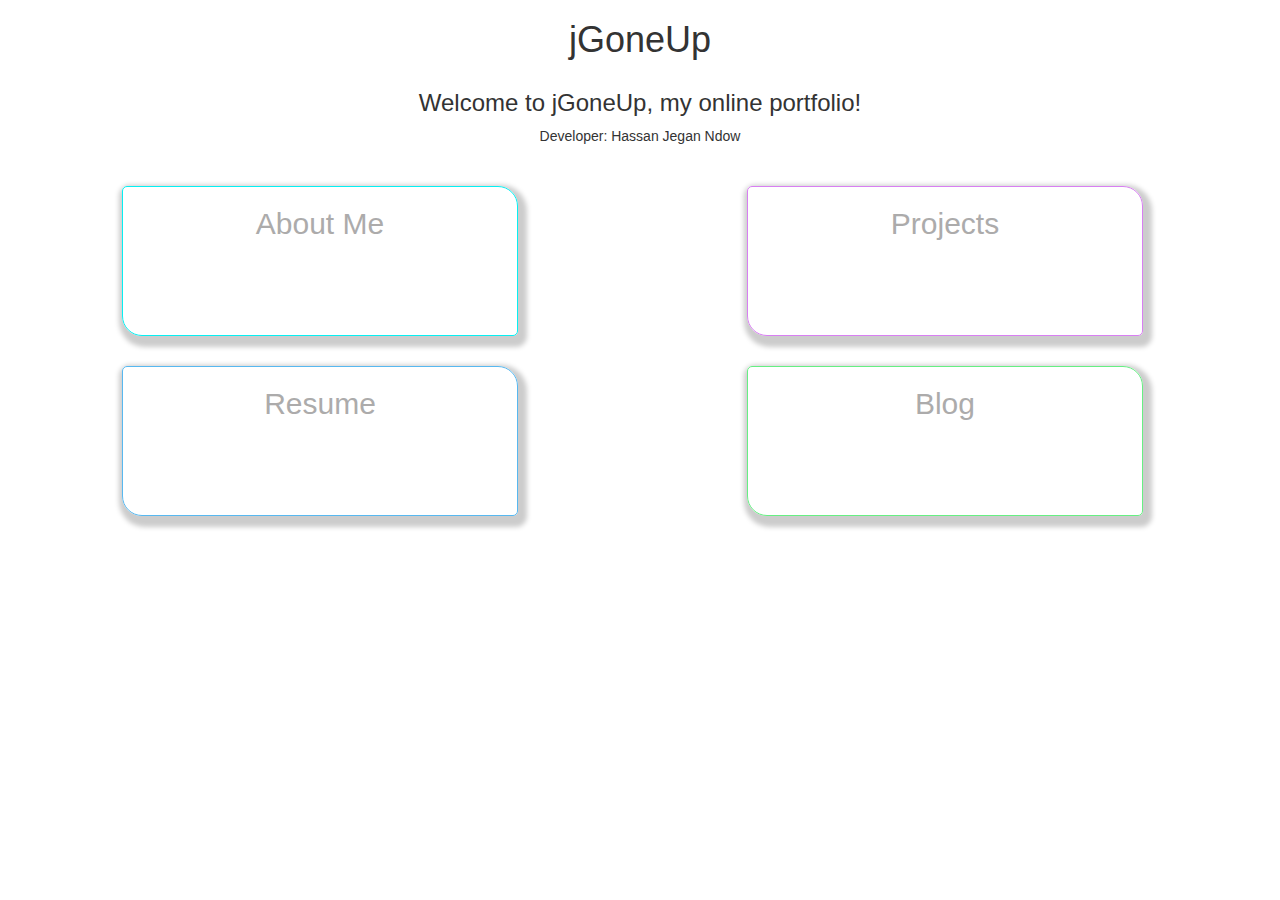
<file: jGoneUp/index.html>
<!DOCTYPE html>
<html lang="en">
<head>
	<meta charset="UTF-8">
	<meta http-equiv="X-UA-Compatible" content="IE=edge"> 
	<meta name="viewport" content="width=device-width, initial-scale=1">
	<link rel="stylesheet" href="css/bootstrap.min.css">
	<link rel="stylesheet" href="css/styles.css">
	
	<title>jGoneUp</title>
</head>

<body>

<header>
<h1 class="text-center">jGoneUp</h1>
</header>

<div class="container-fluid">

	<div class="row text-center">
		<h3>Welcome to jGoneUp, my online portfolio! </h3>
		<p>Developer: Hassan Jegan Ndow</p>
	</div>

	<!--row 1-->
	<div class="row">
		<!--row 1 About me -->
		<div class="col-md-offset-1 row col-md-4 top30">
			<a href="about.html">
				<div class="border block1">
					<h2>About Me</h2>
				</div>
			</a>
		</div>

		<!--row 1 Projects -->
		<div class="col-md-offset-2 row col-md-4 top30">
			<a href="projects.html">
				<div class="border block2">
					<h2>Projects</h2>
				</div>
			</a>
		</div>
	</div>

	<!--row 2-->
	<div class="row">
		<!--row 1 Resume -->
		<div class="col-md-offset-1 row col-md-4 top30">
			<a href="resume.html">
				<div class="border block3">
					<h2>Resume</h2>
				</div>
			</a>
		</div>

		<!--row 1 Blog -->
		<div class="col-md-offset-2 row col-md-4 top30">
			<a href="blog.html">
				<div class="border block4">
					<h2>Blog</h2>
				</div>
			</a>
		</div>
	</div>
</div>

</body>

</html>
</file>
<file: jGoneUp/css/styles.css>
a
{
	text-decoration:none;
	color:#acabab;
	font-size:30px;
	
}

.border
{
	
	overflow:auto;
	border-radius:5px 20px 5px;
	-webkit-border-radius:5px 20px 5px;
	-ms-border-radius:5px 20px 5px;
	-moz-border-radius:5px 20px 5px;
	-o-border-radius:5px 20px 5px;
	height:150px;
}

.border p
{
	
	
}

.border h2
{
	text-align:center;
}



/*About Me block*/
.block1
{
	border:solid 1px #07eff2;
	-webkit-box-shadow:3px 5px 5px 6px #ccc;
	-moz-box-shadow:3px 5px 5px 6px #ccc;
	-ms-box-shadow:3px 5px 5px 6px #ccc;
	-o-box-shadow:3px 5px 5px 6px #ccc;
	box-shadow:3px 5px 5px 6px #ccc;
}

/*About Me Content block*/
.blockA{
  border:solid 1px #07eff2;
  margin-left:9px; 
  margin-right:9px; 
  overflow:auto;
  border-radius:5px 20px 5px;
  -webkit-border-radius:5px 20px 5px;
  -ms-border-radius:5px 20px 5px;
  -moz-border-radius:5px 20px 5px;
  -o-border-radius:5px 20px 5px;
  -webkit-box-shadow:3px 5px 5px 6px #ccc;
  -ms-box-shadow:3px 5px 5px 6px #ccc;
  -moz-box-shadow:3px 5px 5px 6px #ccc;
  -o-box-shadow:3px 5px 5px 6px #ccc;
  box-shadow:3px 5px 5px 6px #ccc;
  
}

.blockA h3
{
	padding:0;
	margin:0;
	padding:10px;
	color:#acabab;
	font-size:30px;
}

.blockA p
{
	padding:10px;
	color:#acabab;
	font-size:20px;
	text-align:left;
	margin:0;
	word-spacing:1px;
}

/*Projects block*/
.block2
{
	border:solid 1px #d87ff2;
	-webkit-box-shadow:3px 5px 5px 6px #ccc;
	-ms-box-shadow:3px 5px 5px 6px #ccc;
	-moz-box-shadow:3px 5px 5px 6px #ccc;
	-o-box-shadow:3px 5px 5px 6px #ccc;
	box-shadow:3px 5px 5px 6px #ccc;
}

/*Resume block*/
.block3
{
	border:solid 1px #57b8f0;
	-webkit-box-shadow:3px 5px 5px 6px #ccc;
	-ms-box-shadow:3px 5px 5px 6px #ccc;
	-moz-box-shadow:3px 5px 5px 6px #ccc;
	-o-box-shadow:3px 5px 5px 6px #ccc;
	box-shadow:3px 5px 5px 6px #ccc;
}


/*Blog block*/
.block4
{
	border:solid 1px #66ef83;
	-webkit-box-shadow:3px 5px 5px 6px #ccc;
	-ms-box-shadow:3px 5px 5px 6px #ccc;
	-moz-box-shadow:3px 5px 5px 6px #ccc;
	-o-box-shadow:3px 5px 5px 6px #ccc;
	box-shadow:3px 5px 5px 6px #ccc;
}

.top5 { margin-top:5px; }
.top7 { margin-top:7px; }
.top10 { margin-top:10px; }
.top15 { margin-top:15px; }
.top17 { margin-top:17px; }
.top30 { margin-top:30px; }
</file>
